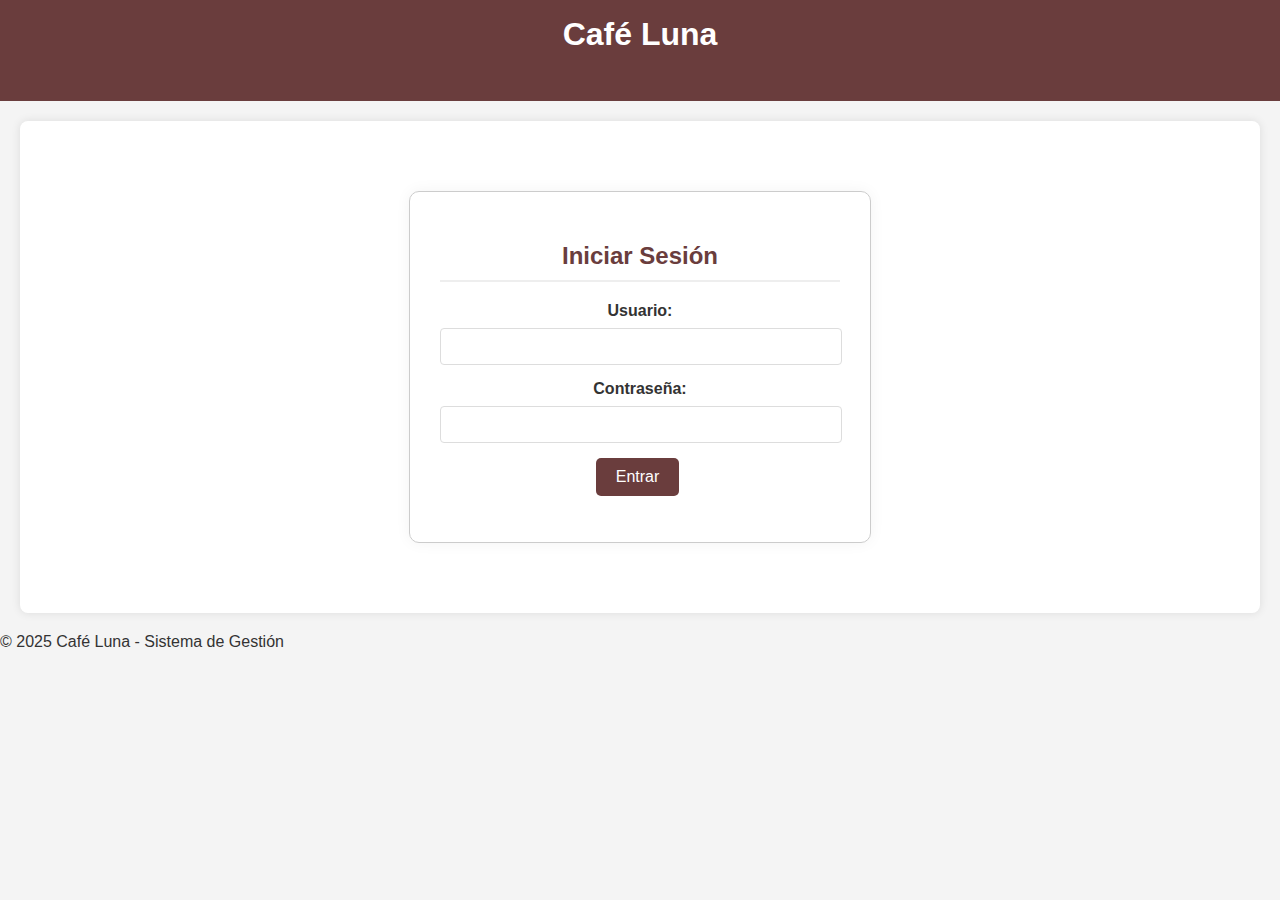
<file: index.html>
<!DOCTYPE html>
<html lang="es">
<head>
    <meta charset="UTF-8">
    <meta name="viewport" content="width=device-width, initial-scale=1.0">
    <title>Café Luna - Sistema de Gestión</title>
    <link rel="stylesheet" href="/style.css">
</head>
<body>
    <header>
        <h1>Café Luna</h1>
        <nav>
            <ul id="main-nav">
                </ul>
        </nav>
    </header>

    <main>
        <section id="login-section" class="active">
            <h2>Iniciar Sesión</h2>
            <form id="login-form">
                <label for="username">Usuario:</label>
                <input type="text" id="username" name="username" required>
                <label for="password">Contraseña:</label>
                <input type="password" id="password" name="password" required>
                <button type="submit">Entrar</button>
            </form>
            <p id="login-error" class="error-message"></p>
        </section>

        <section id="dashboard-section" class="hidden">
            <h2>Panel de Control</h2>
            <p>Bienvenido, <span id="current-user-role"></span>.</p>
            </section>

        <section id="inventory-section" class="hidden">
            <h2>Control de Inventario</h2>
            <div id="inventory-list">
                </div>
            <button id="add-item-btn" class="hidden">Agregar Nuevo Ítem</button>
            <div id="add-item-form" class="hidden">
                <h3>Nuevo Ítem</h3>
                <label for="item-name">Nombre:</label>
                <input type="text" id="item-name">
                <label for="item-stock">Stock Inicial:</label>
                <input type="number" id="item-stock">
                <label for="item-unit">Unidad de Medida:</label>
                <select id="item-unit">
                    <option value="unidades">Unidades</option>
                    <option value="g">Gramos (g)</option>
                    <option value="ml">Mililitros (ml)</option>
                    <option value="kg">Kilogramos (kg)</option>
                    <option value="lt">Litros (lt)</option>
                </select>
                <button id="save-new-item">Guardar</button>
            </div>
        </section>

        <section id="orders-section" class="hidden">
            <h2>Sistema de Pedidos</h2>
            <div id="menu-display">
                <h3>Menú</h3>
                </div>
            <div id="current-order">
                <h3>Pedido Actual</h3>
                <ul id="order-list"></ul>
                <p>Total: $<span id="order-total">0.00</span></p>
                <button id="place-order-btn">Realizar Pedido</button>
                <button id="cancel-order-btn">Cancelar Pedido</button>
            </div>
        </section>

        <section id="payments-section" class="hidden">
            <h2>Gestión de Pagos y Caja</h2>
            <div id="payment-options">
                </div>
            <button id="close-cash-register-btn">Cerrar Caja</button>
            <div id="daily-reports">
                </div>
        </section>

        <section id="reports-section" class="hidden">
            <h2>Reportes Financieros</h2>
            <div id="financial-reports-display">
                </div>
        </section>

        </main>

    <footer>
        <p>&copy; 2025 Café Luna - Sistema de Gestión</p>
    </footer>

    <script src="script.js"></script>
</body>
</html>
</file>
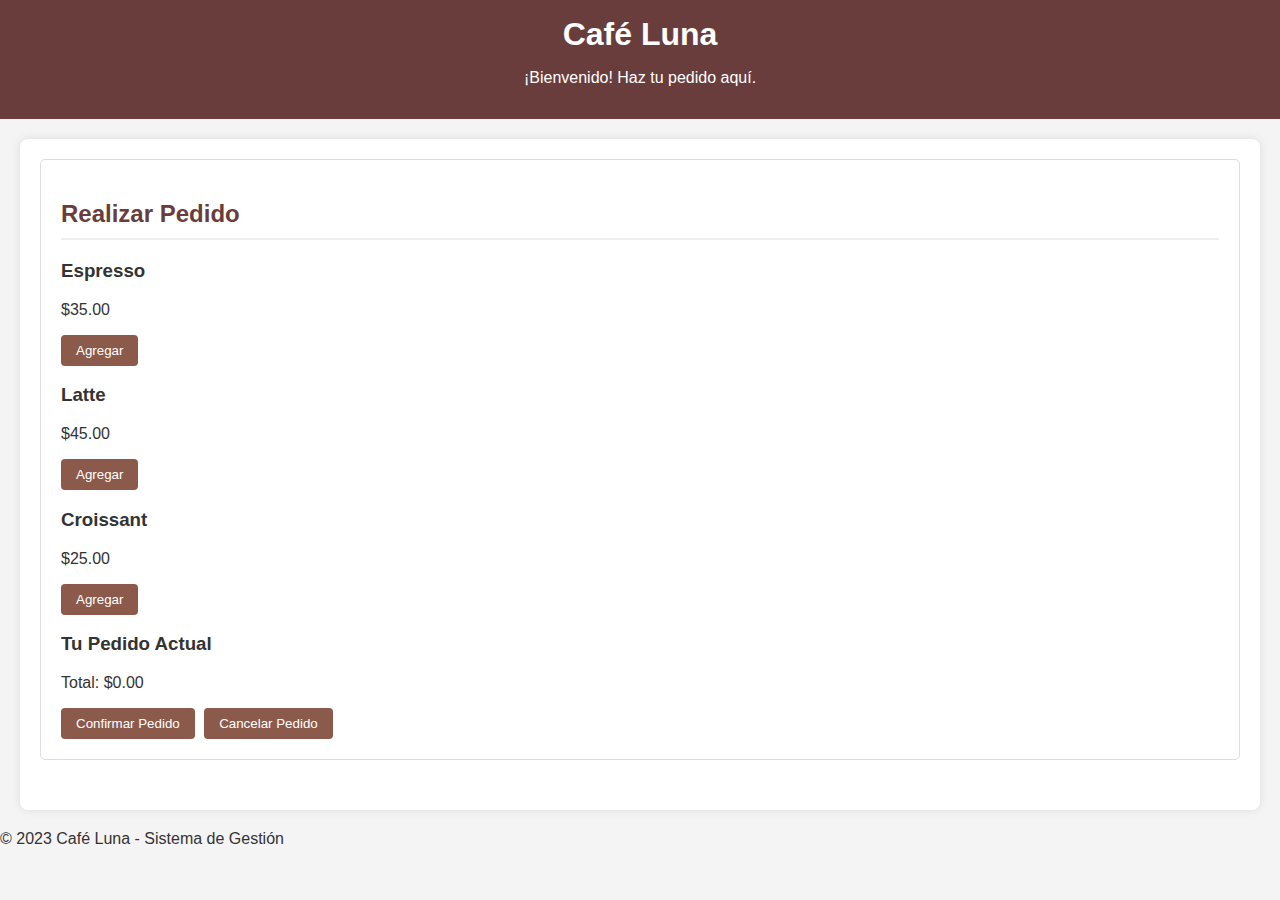
<file: client_order.html>
<!DOCTYPE html>
<html lang="es">
<head>
    <meta charset="UTF-8">
    <meta name="viewport" content="width=device-width, initial-scale=1.0">
    <title>Café Luna (Menú del Cliente) - ¡Haz tu Pedido!</title>
    <link rel="stylesheet" href="style.css">
    <link href="https://fonts.googleapis.com/css2?family=Playfair+Display:wght@700&family=Roboto:wght@400;700&display=swap" rel="stylesheet">
</head>
<body>
    <header>
        <h1>Café Luna</h1>
        <p>¡Bienvenido! Haz tu pedido aquí.</p>
    </header>

    <main>
        <section id="client-order-section" class="active">
            <h2>Realizar Pedido</h2>

            <div id="client-menu-display" class="menu-items">
                </div>

            <h3>Tu Pedido Actual</h3>
            <ul id="client-order-list">
                </ul>
            <p>Total: $<span id="client-order-total">0.00</span></p>

            <button id="client-place-order-btn">Confirmar Pedido</button>
            <button id="client-cancel-order-btn">Cancelar Pedido</button>
        </section>
    </main>

    <footer>
        <p>&copy; 2023 Café Luna - Sistema de Gestión</p>
    </footer>

    <script src="script.js"></script>
</body>
</html>
</file>
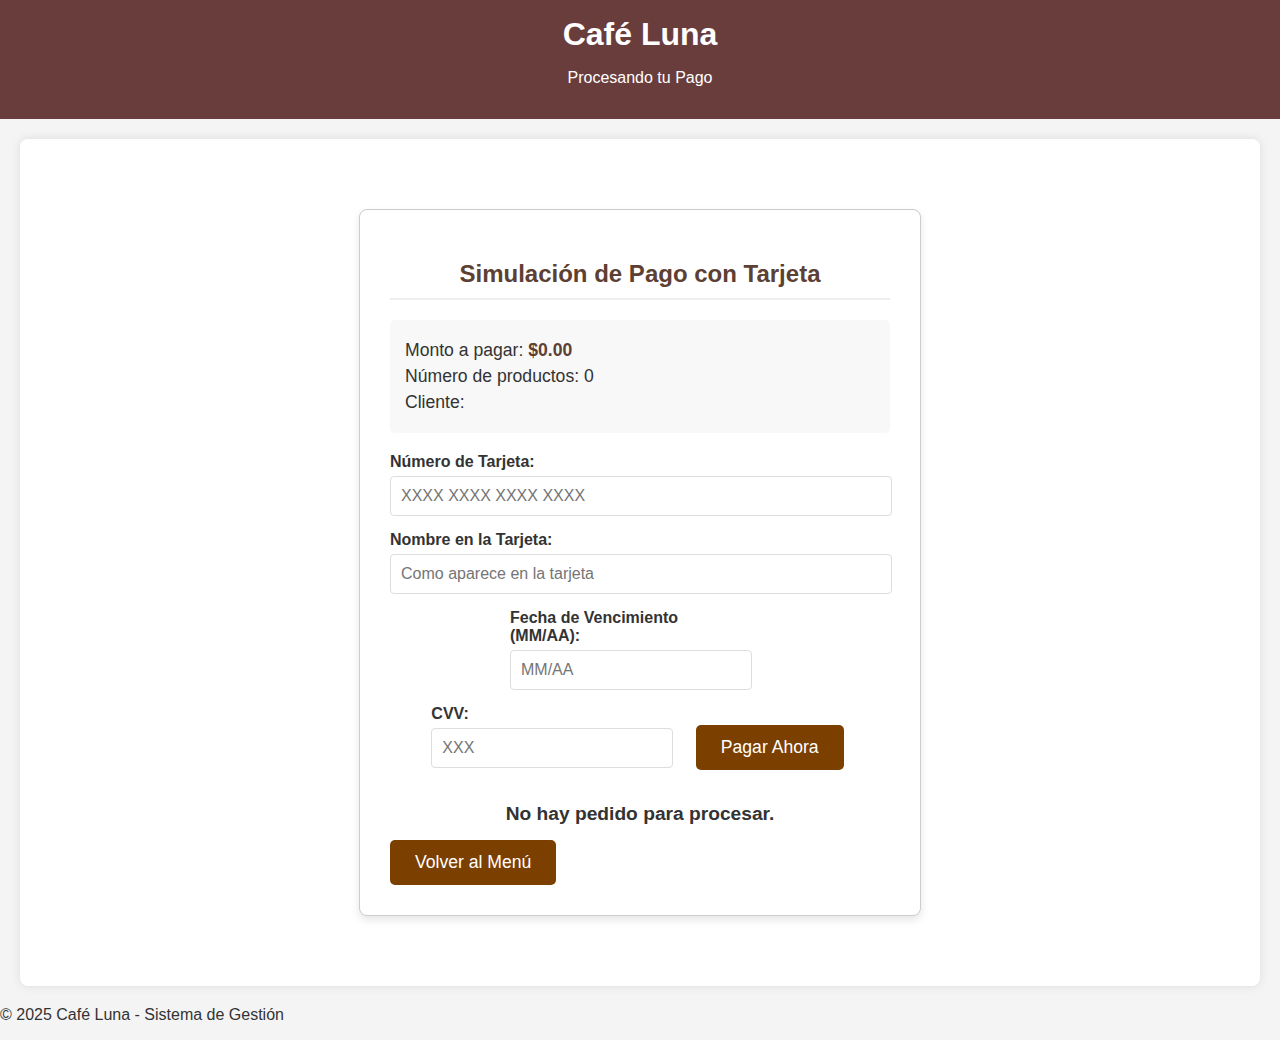
<file: payment_simulation.html>
<!DOCTYPE html>
<html lang="es">
<head>
    <meta charset="UTF-8">
    <meta name="viewport" content="width=device-width, initial-scale=1.0">
    <title>Café Luna - Pago con Tarjeta</title>
    <link rel="stylesheet" href="style.css">
    <link href="https://fonts.googleapis.com/css2?family=Playfair+Display:wght@700&family=Roboto:wght@400;700&display=swap" rel="stylesheet">
    <style>
        /* Estilos específicos para la simulación de pago, puedes moverlos a style.css si quieres */
        #payment-section {
            max-width: 500px;
            margin: 50px auto;
            padding: 30px;
            border: 1px solid #ccc;
            border-radius: 8px;
            box-shadow: 0 4px 8px rgba(0,0,0,0.1);
            background-color: #fff;
            text-align: center;
        }
        #payment-section h2 {
            color: #5C4033; /* Marrón oscuro del café */
            margin-bottom: 20px;
        }
        #payment-summary {
            background-color: #f8f8f8;
            padding: 15px;
            border-radius: 5px;
            margin-bottom: 20px;
            text-align: left;
        }
        #payment-summary p {
            margin: 5px 0;
            font-size: 1.1em;
        }
        #payment-summary strong {
            color: #5C4033;
        }
        .form-group {
            margin-bottom: 15px;
            text-align: left;
        }
        .form-group label {
            display: block;
            margin-bottom: 5px;
            font-weight: bold;
            color: #333;
        }
        .form-group input[type="text"],
        .form-group input[type="number"],
        .form-group input[type="month"] {
            width: calc(100% - 20px);
            padding: 10px;
            border: 1px solid #ddd;
            border-radius: 4px;
            font-size: 1em;
        }
        .form-group.half-width {
            display: inline-block;
            width: 48%; /* Para poner campos uno al lado del otro */
            margin-right: 4%;
        }
        .form-group.half-width:last-child {
            margin-right: 0;
        }
        button {
            background-color: #7B3F00; /* Un color café más oscuro */
            color: white;
            padding: 12px 25px;
            border: none;
            border-radius: 5px;
            cursor: pointer;
            font-size: 1.1em;
            transition: background-color 0.3s ease;
            margin-top: 15px;
        }
        button:hover {
            background-color: #5C4033;
        }
        #payment-message {
            margin-top: 20px;
            font-size: 1.2em;
            font-weight: bold;
        }
    </style>
</head>
<body>
    <header>
        <h1>Café Luna</h1>
        <p>Procesando tu Pago</p>
    </header>

    <main>
        <section id="payment-section">
            <h2>Simulación de Pago con Tarjeta</h2>

            <div id="payment-summary">
                <p>Monto a pagar: <strong>$<span id="payment-amount">0.00</span></strong></p>
                <p>Número de productos: <span id="payment-items-count">0</span></p>
                <p>Cliente: <span id="payment-customer-name"></span></p>
            </div>

            <form id="card-payment-form">
                <div class="form-group">
                    <label for="card-number">Número de Tarjeta:</label>
                    <input type="text" id="card-number" placeholder="XXXX XXXX XXXX XXXX" required pattern="\d{4} ?\d{4} ?\d{4} ?\d{4}" maxlength="19">
                </div>
                <div class="form-group">
                    <label for="card-name">Nombre en la Tarjeta:</label>
                    <input type="text" id="card-name" placeholder="Como aparece en la tarjeta" required>
                </div>
                <div class="form-group half-width">
                    <label for="expiry-date">Fecha de Vencimiento (MM/AA):</label>
                    <input type="text" id="expiry-date" placeholder="MM/AA" required pattern="(0[1-9]|1[0-2])\/\d{2}" maxlength="5">
                </div>
                <div class="form-group half-width">
                    <label for="cvv">CVV:</label>
                    <input type="text" id="cvv" placeholder="XXX" required pattern="\d{3,4}" maxlength="4">
                </div>
                <button type="submit">Pagar Ahora</button>
            </form>

            <div id="payment-message">
                </div>

            <button id="back-to-menu-btn" style="display: none;">Volver al Menú</button>
        </section>
    </main>

    <footer>
        <p>&copy; 2025 Café Luna - Sistema de Gestión</p>
    </footer>

    <script src="script.js"></script>
    <script>
        document.addEventListener('DOMContentLoaded', () => {
            const paymentAmountSpan = document.getElementById('payment-amount');
            const paymentItemsCountSpan = document.getElementById('payment-items-count');
            const paymentCustomerNameSpan = document.getElementById('payment-customer-name');
            const cardPaymentForm = document.getElementById('card-payment-form');
            const paymentMessageDiv = document.getElementById('payment-message');
            const backToMenuBtn = document.getElementById('back-to-menu-btn');

            // Recuperar los datos del pedido desde sessionStorage
            const lastOrder = JSON.parse(sessionStorage.getItem('currentClientOrder'));

            if (lastOrder) {
                paymentAmountSpan.textContent = lastOrder.total.toFixed(2);
                paymentItemsCountSpan.textContent = lastOrder.items.length;
                if (lastOrder.customer) {
                    paymentCustomerNameSpan.textContent = lastOrder.customer;
                } else {
                    paymentCustomerNameSpan.textContent = 'Invitado';
                }
            } else {
                // Si no hay pedido, redirigir o mostrar un mensaje
                paymentMessageDiv.textContent = 'No hay pedido para procesar.';
                backToMenuBtn.style.display = 'block';
                // Opcional: Redirigir automáticamente
                // setTimeout(() => { window.location.href = 'client_order.html'; }, 3000);
            }

            cardPaymentForm.addEventListener('submit', (e) => {
                e.preventDefault();

                // Simulación de validación (muy básica)
                const cardNumber = document.getElementById('card-number').value.replace(/\s/g, '');
                const expiryDate = document.getElementById('expiry-date').value;
                const cvv = document.getElementById('cvv').value;
                const cardName = document.getElementById('card-name').value.trim();

                if (cardNumber.length < 13 || cardNumber.length > 19 || !/^\d+$/.test(cardNumber)) {
                    paymentMessageDiv.style.color = 'red';
                    paymentMessageDiv.textContent = 'Número de tarjeta inválido.';
                    return;
                }
                if (!/^(0[1-9]|1[0-2])\/\d{2}$/.test(expiryDate)) {
                    paymentMessageDiv.style.color = 'red';
                    paymentMessageDiv.textContent = 'Fecha de vencimiento inválida (MM/AA).';
                    return;
                }
                if (!/^\d{3,4}$/.test(cvv)) {
                    paymentMessageDiv.style.color = 'red';
                    paymentMessageDiv.textContent = 'CVV inválido (3 o 4 dígitos).';
                    return;
                }
                if (cardName === '') {
                    paymentMessageDiv.style.color = 'red';
                    paymentMessageDiv.textContent = 'Por favor, ingresa el nombre en la tarjeta.';
                    return;
                }

                // Simular un tiempo de procesamiento
                paymentMessageDiv.style.color = 'blue';
                paymentMessageDiv.textContent = 'Procesando pago...';
                cardPaymentForm.querySelector('button[type="submit"]').disabled = true;

                setTimeout(() => {
                    const isSuccess = Math.random() > 0.1; // 90% de éxito, 10% de fallo simulado

                    if (isSuccess) {
                        paymentMessageDiv.style.color = 'green';
                        paymentMessageDiv.textContent = '¡Pago exitoso! Tu pedido ha sido confirmado.';
                        sessionStorage.removeItem('currentClientOrder'); // Limpiar el pedido después del pago
                    } else {
                        paymentMessageDiv.style.color = 'red';
                        paymentMessageDiv.textContent = '¡Error en el pago! Por favor, verifica tus datos o intenta con otra tarjeta.';
                        cardPaymentForm.querySelector('button[type="submit"]').disabled = false; // Re-habilitar botón
                    }
                    backToMenuBtn.style.display = 'block'; // Mostrar botón para volver al menú
                }, 2000); // Simula 2 segundos de procesamiento
            });

            backToMenuBtn.addEventListener('click', () => {
                window.location.href = 'client_order.html'; // Redirigir de vuelta a la página de pedidos del cliente
            });
        });
    </script>
</body>
</html>
</file>
<file: style.css>
/* Estilos generales */
body {
    font-family: Arial, sans-serif;
    margin: 0;
    padding: 0;
    background-color: #f4f4f4;
    color: #333;
}

header {
    background-color: #6a3d3d; /* Un color de café */
    color: white;
    padding: 1rem 0;
    text-align: center;
}

header h1 {
    margin: 0;
}

nav ul {
    list-style: none;
    padding: 0;
    display: flex;
    justify-content: center;
}

nav ul li {
    margin: 0 15px;
}

nav ul li a {
    color: white;
    text-decoration: none;
    font-weight: bold;
}

main {
    padding: 20px;
    max-width: 1200px;
    margin: 20px auto;
    background-color: white;
    box-shadow: 0 0 10px rgba(0, 0, 0, 0.1);
    border-radius: 8px;
}

section {
    margin-bottom: 30px;
    padding: 20px;
    border: 1px solid #ddd;
    border-radius: 5px;
}

section h2 {
    color: #6a3d3d;
    border-bottom: 2px solid #eee;
    padding-bottom: 10px;
    margin-bottom: 20px;
}

/* Estilos para el formulario de login */
#login-section {
    text-align: center;
    max-width: 400px;
    margin: 50px auto;
    padding: 30px;
    border: 1px solid #ccc;
    border-radius: 10px;
    box-shadow: 0 0 15px rgba(0, 0, 0, 0.05);
}

#login-form label {
    display: block;
    margin-bottom: 8px;
    font-weight: bold;
}

#login-form input[type="text"],
#login-form input[type="password"] {
    width: calc(100% - 20px);
    padding: 10px;
    margin-bottom: 15px;
    border: 1px solid #ddd;
    border-radius: 4px;
}

#login-form button {
    background-color: #6a3d3d;
    color: white;
    padding: 10px 20px;
    border: none;
    border-radius: 5px;
    cursor: pointer;
    font-size: 1rem;
}

#login-form button:hover {
    background-color: #4b2d2d;
}

.error-message {
    color: red;
    margin-top: 10px;
}

/* Clases de utilidad */
.hidden {
    display: none;
}

.active {
    display: block;
}

/* Puedes añadir más estilos para las listas de productos, inventario, etc. */
#inventory-list, #menu-display, #order-list {
    list-style: none;
    padding: 0;
}

#inventory-list li, #menu-display div, #order-list li {
    background-color: #f9f9f9;
    margin-bottom: 10px;
    padding: 15px;
    border-radius: 5px;
    border: 1px solid #eee;
    display: flex;
    justify-content: space-between;
    align-items: center;
}

/* Estilos para botones */
button {
    background-color: #8c5a4b;
    color: white;
    padding: 8px 15px;
    border: none;
    border-radius: 4px;
    cursor: pointer;
    margin-right: 5px;
}

button:hover {
    background-color: #72483d;
}

button.danger {
    background-color: #d9534f;
}

button.danger:hover {
    background-color: #c9302c;
}
</file>
